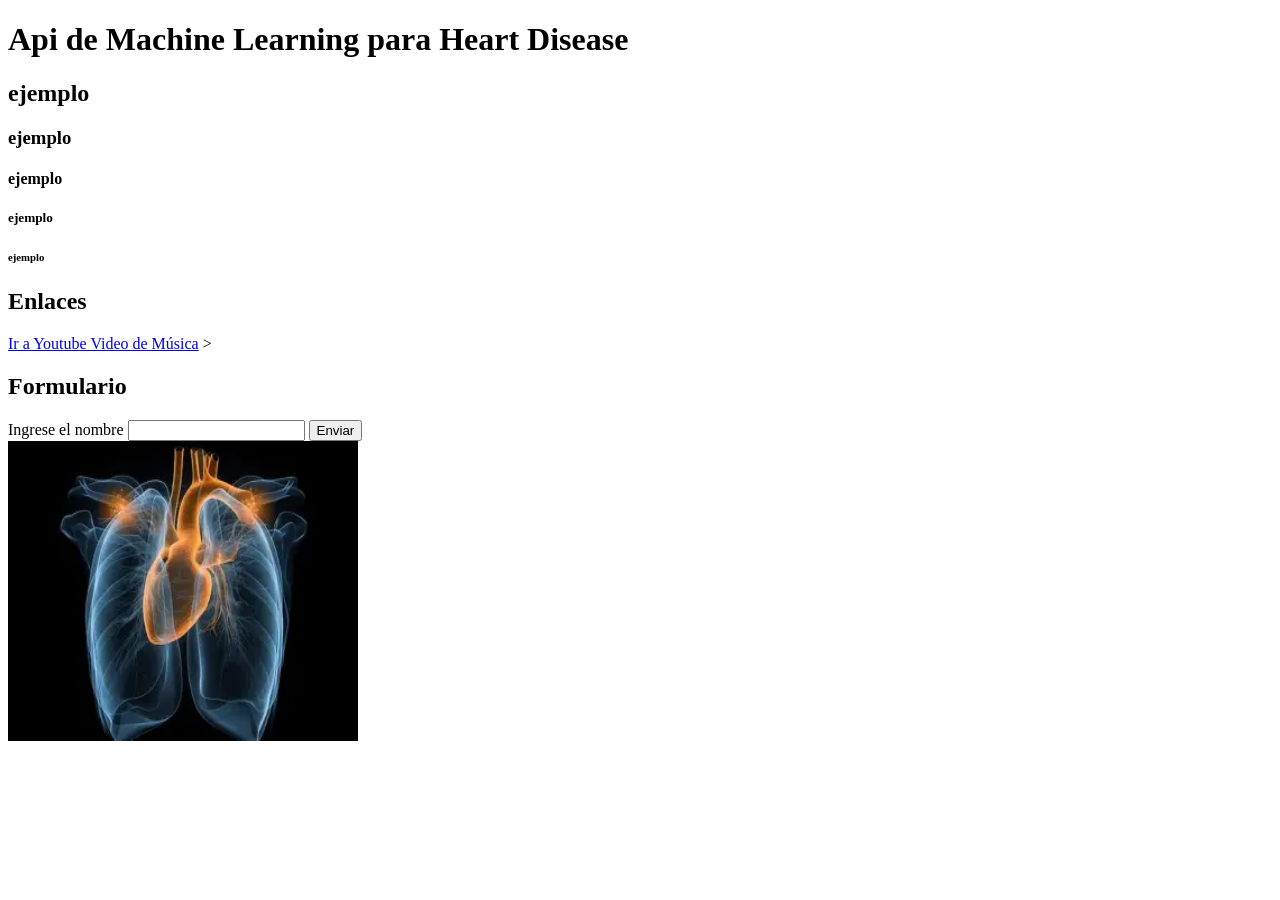
<file: ejemplo.html>
<!DOCTYPE html>
<html lang="en">
<head>
    <meta charset="UTF-8">
    <meta name="viewport" content="width=device-width, initial-scale=1.0">
    <title>API HEARTDESEASE</title>
</head>
<body>
    <!--Contenido de la página-->
    <div>
        <h1>Api de Machine Learning para Heart Disease</h1>
        <h2>ejemplo</h2>
        <h3>ejemplo</h3>
        <h4>ejemplo</h4>
        <h5>ejemplo</h5>
        <h6>ejemplo</h6>
    </div>
        <h2>Enlaces</h2>
        <!--Ruta Absoluta-->
        <a href="https://youtu.be/bESGLojNYSo?si=45VDUF0WS1GPGC0D">Ir a Youtube Video de Música</a>
    <!--Formulario-->>
    <div>
        <h2>Formulario</h2>
        <form action="" method="get">
        <label for="">Ingrese el nombre</label>
        <input type="text">
       
        <input type="submit" value="Enviar">
        </form>
    </div>
    <!--Insertando una imagen con una ruta relativa-->
    <img src="img/heart.jpg" alt=""  width="350px" height="300px">
        
    
</body>
</html>
</file>
